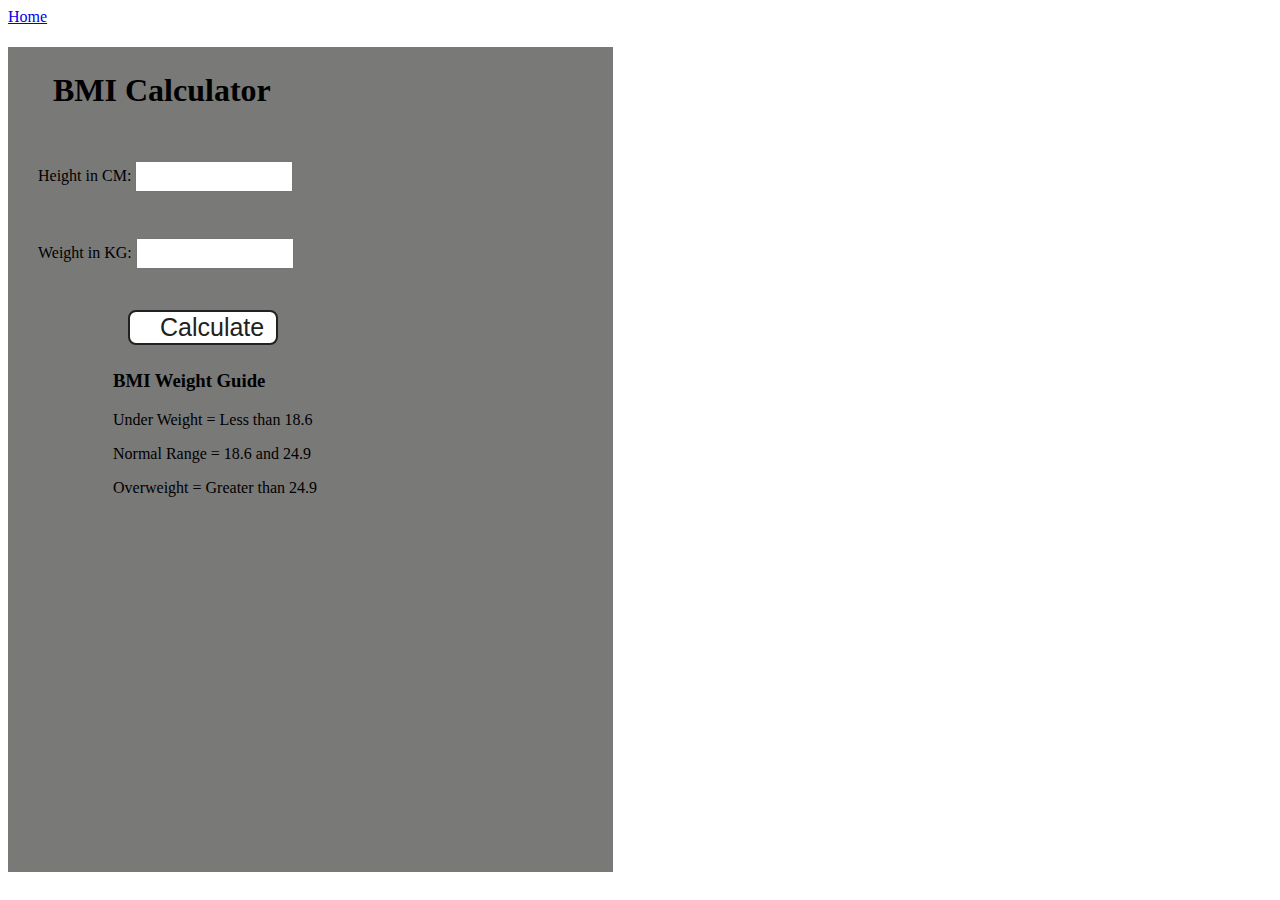
<file: 07_Project(mini)/2-bmi-generator/index.html>
<!DOCTYPE html>
<html lang="en">
  <head>
    <meta charset="UTF-8" />
    <meta name="viewport" content="width=device-width, initial-scale=1.0" />
    <meta http-equiv="X-UA-Compatible" content="ie=edge" />
    <link rel="stylesheet" href="style.css" />
    <title>BMI Calculator</title>
  </head>
  <body>
    <nav>
      <a href="/" aria-current="page">Home</a>
    </nav>
    <div class="container">
      <h1>BMI Calculator</h1>
      <form>
        <p><label>Height in CM: </label><input type="text" id="height" /></p>
        <p><label>Weight in KG: </label><input type="text" id="weight" /></p>
        <button>Calculate</button>
        <div id="results"></div>
        <div id="weight-guide">
          <h3>BMI Weight Guide</h3>
          <p>Under Weight = Less than 18.6</p>
          <p>Normal Range = 18.6 and 24.9</p>
          <p>Overweight = Greater than 24.9</p>
        </div>
      </form>
    </div>
  </body>
  <script src="main.js"></script>
</html>
</file>
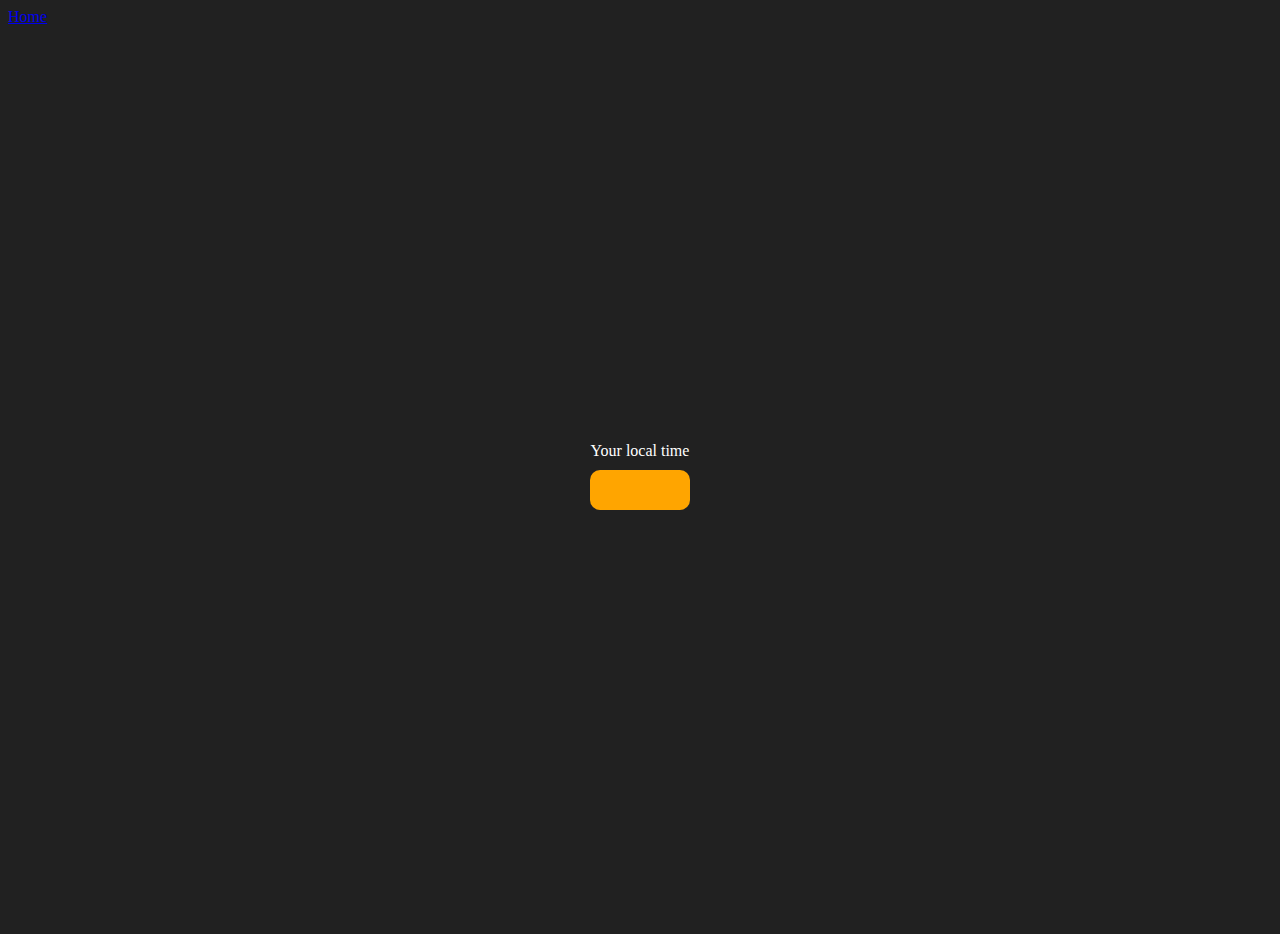
<file: 07_Project(mini)/3-digital-clock/index.html>
<!DOCTYPE html>
<html lang="en">
  <head>
    <meta charset="UTF-8" />
    <meta name="viewport" content="width=device-width, initial-scale=1.0" />
    <meta http-equiv="X-UA-Compatible" content="ie=edge" />
    <link rel="stylesheet" href="style.css" />
    <title>Your Local Time</title>
  </head>
  <body>
    <nav>
      <a href="/" aria-current="page">Home</a>
    </nav>
    <div class="center">
      <div id="banner"><span>Your local time</span></div>
      <div id="clock"></div>
    </div>
    <script src="main.js"></script>
  </body>
</html>
</file>
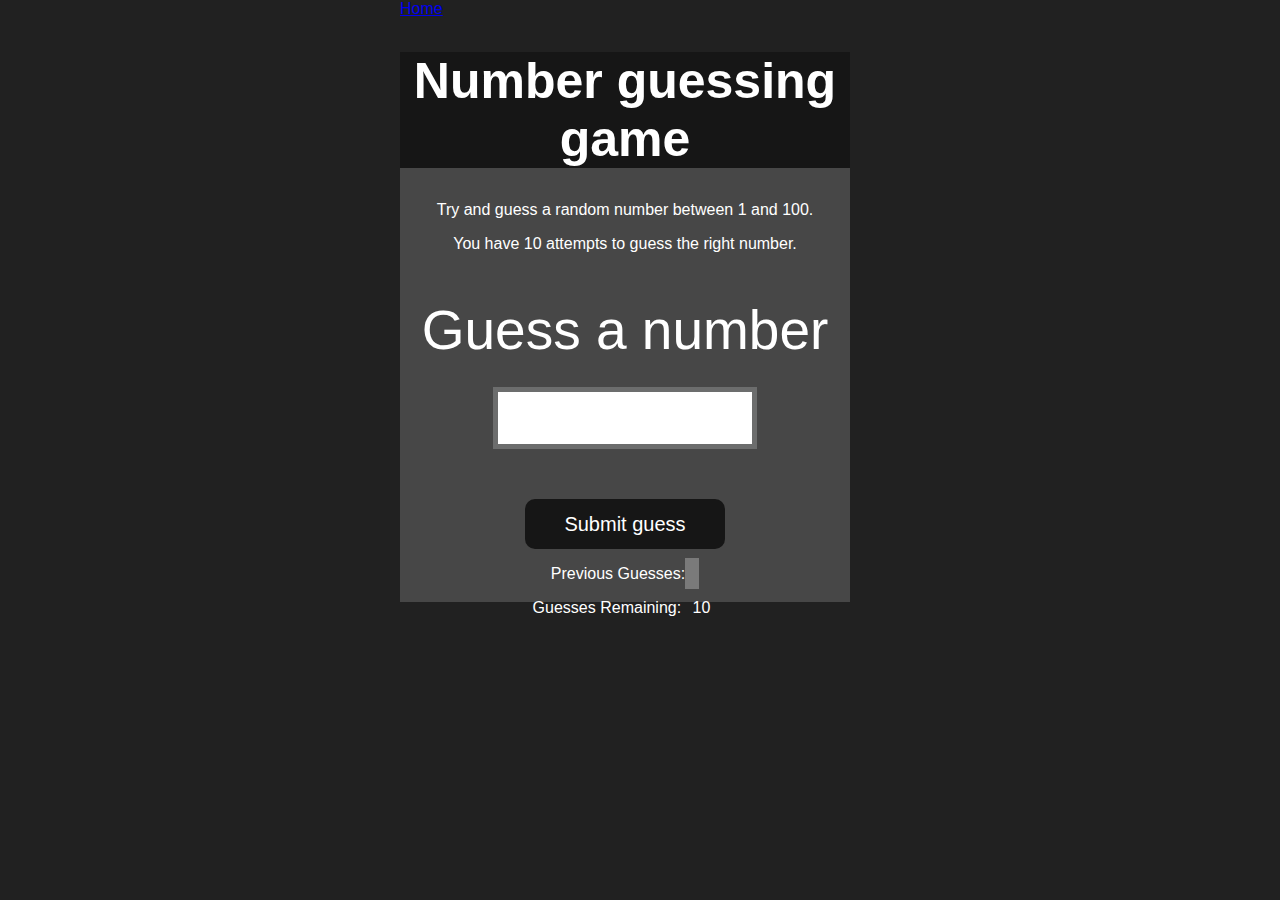
<file: 07_Project(mini)/4-guess-the-number/index.html>
<!DOCTYPE html>
<html lang="en">
<head>
    <meta charset="UTF-8">
    <meta name="viewport" content="width=device-width, initial-scale=1.0">
    <meta http-equiv="X-UA-Compatible" content="ie=edge">
    <title>Number Guessing Game</title>
    <link rel="stylesheet" href="style.css">
</head>
<body style="background-color:#212121; color:#fff;">
  <nav>
    <a href="/" aria-current="page">Home</a>
  </nav>
    
    <div id="wrapper">
      <h1>Number guessing game</h1>
    <p>Try and guess a random number between 1 and 100.</p>
    <p>You have 10 attempts to guess the right number.</p>
    </br>
        <form class="form">
            <label2 for="guessField" id="guess">Guess a number</label>
            <input type="text" id="guessField" class="guessField">
            <input type="submit" id="subt" value="Submit guess" class="guessSubmit">
        </form>

        <div class="resultParas">
            <p >Previous Guesses: <span class="guesses"></span></p>
            <p >Guesses Remaining: <span class="lastResult">10</span></p>
            <p class="lowOrHi"></p>
        </div>
    </div>
    <script src="main.js"></script>
</body>
</html>
</file>
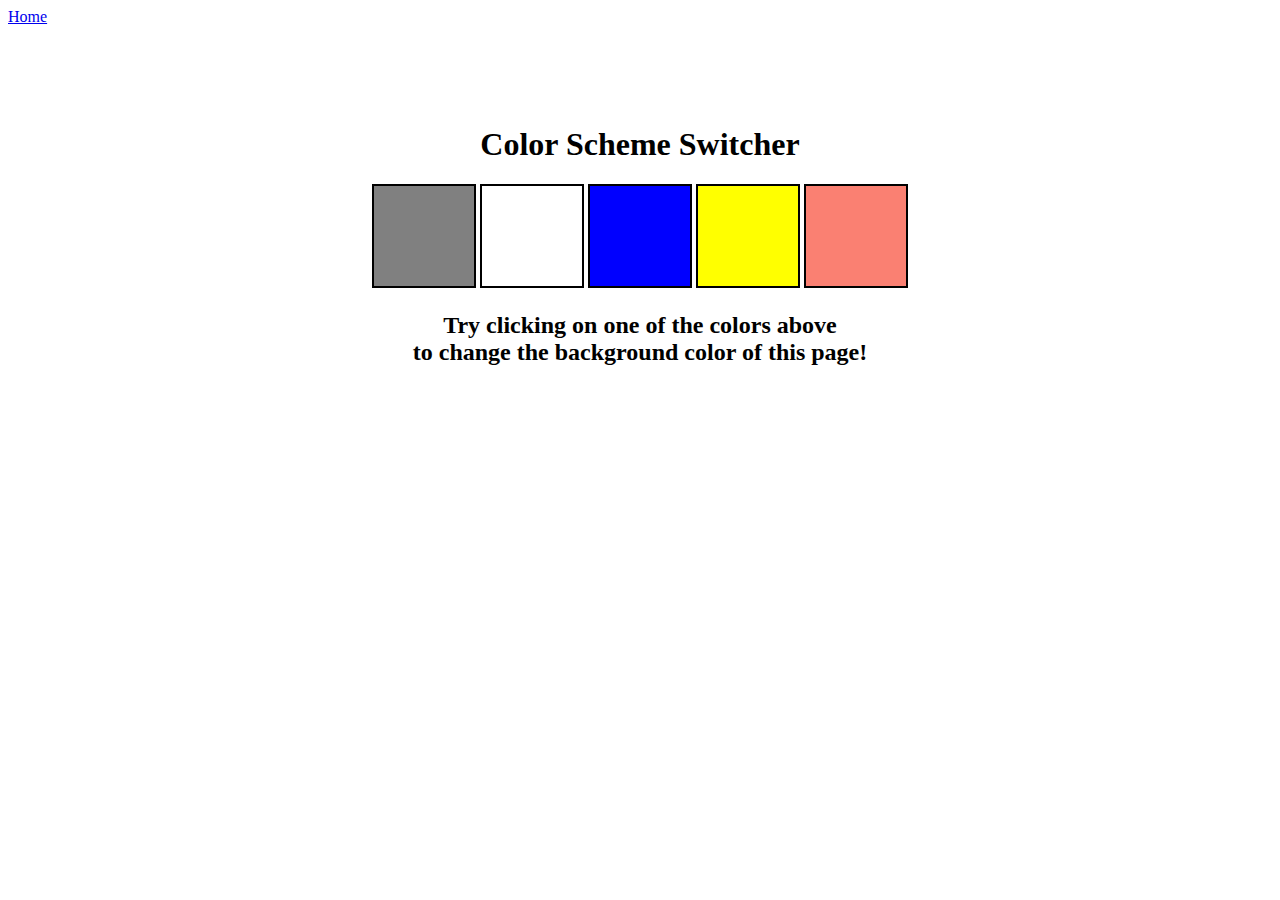
<file: Project(mini)/1-colorchanger/index.html>
<!DOCTYPE html>
<html lang="en">
  <head>
    <meta charset="UTF-8" />
    <meta name="viewport" content="width=device-width, initial-scale=1.0" />
    <meta http-equiv="X-UA-Compatible" content="ie=edge" />
    <link rel="stylesheet" href="style.css" />
    <title>JavaScript Background Color Switcher</title>
  </head>
  <body>
    <nav>
      <a href="/" aria-current="page">Home</a>
    </nav>
    <div class="canvas">
      <h1>Color Scheme Switcher</h1>
      <span class="button" id="grey"></span>
      <span class="button" id="white"></span>
      <span class="button" id="blue"></span>
      <span class="button" id="yellow"></span>
      <span class="button" id="salmon"></span>
      <h2>
        Try clicking on one of the colors above
        <span>to change the background color of this page!</span>
      </h2>
    </div>
    <script src="main.js"></script>
  </body>
</html>
</file>
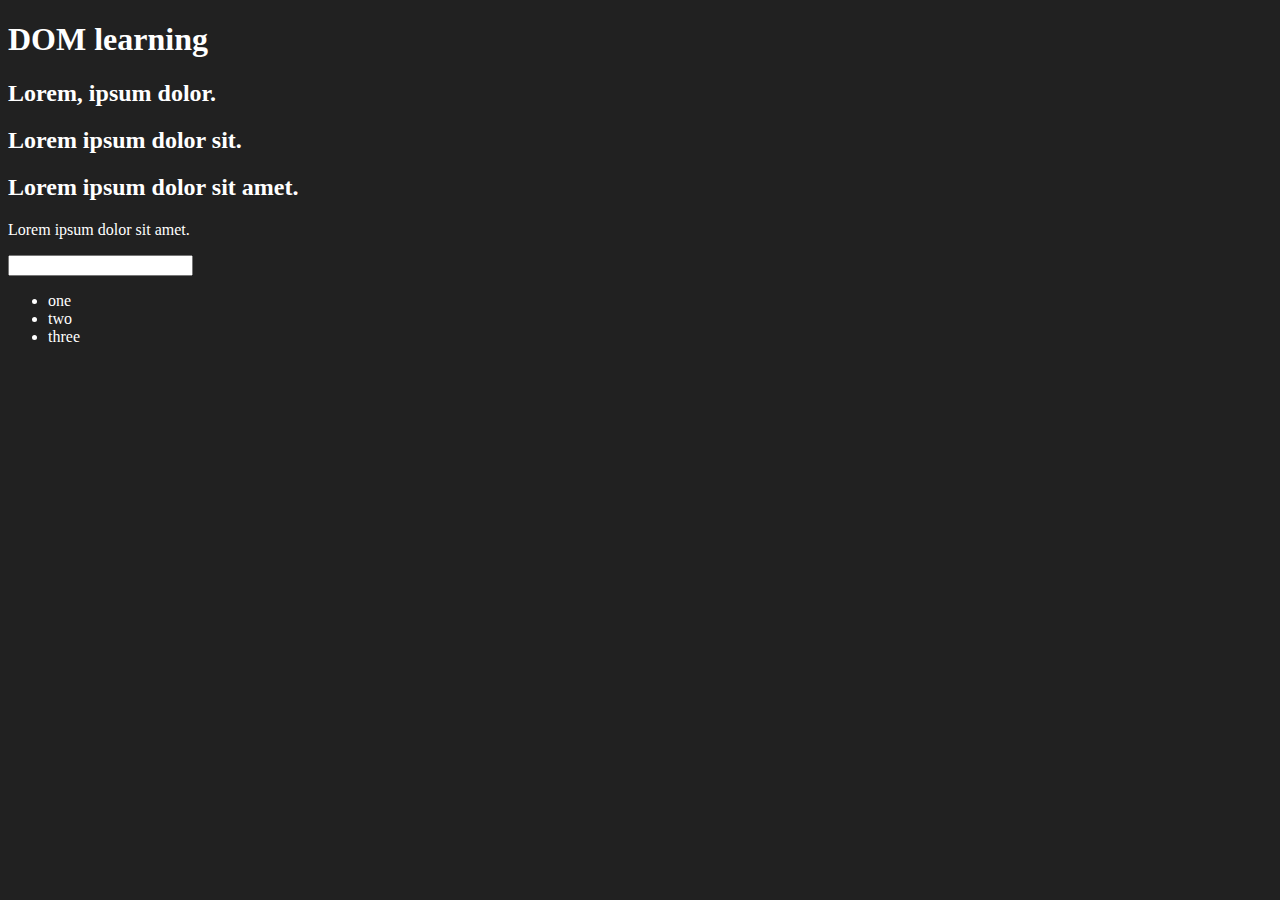
<file: 06_dom/1.html>
<!DOCTYPE html>
<html lang="en">
<head>
    <meta charset="UTF-8">
    <meta name="viewport" content="width=device-width, initial-scale=1.0">
    <title>DOM</title>

    <style>
        .bg-black{
            background-color: #212121;
            color: #fff;
        }
    </style>

</head>
<body class="bg-black">
    <div>
        <h1 id="title" class="heading">DOM learning</h1>
        <h2>Lorem, ipsum dolor.</h2>
        <h2>Lorem ipsum dolor sit.</h2>
        <h2>Lorem ipsum dolor sit amet.</h2>
        <p>Lorem ipsum dolor sit amet.</p>
        <input type="password" name="" id="">

        <ul>
            <li class="list-item">one</li>
            <li class="list-item">two</li>
            <li class="list-item">three</li>
        </ul>
    </div>
</body>
</html>
</file>
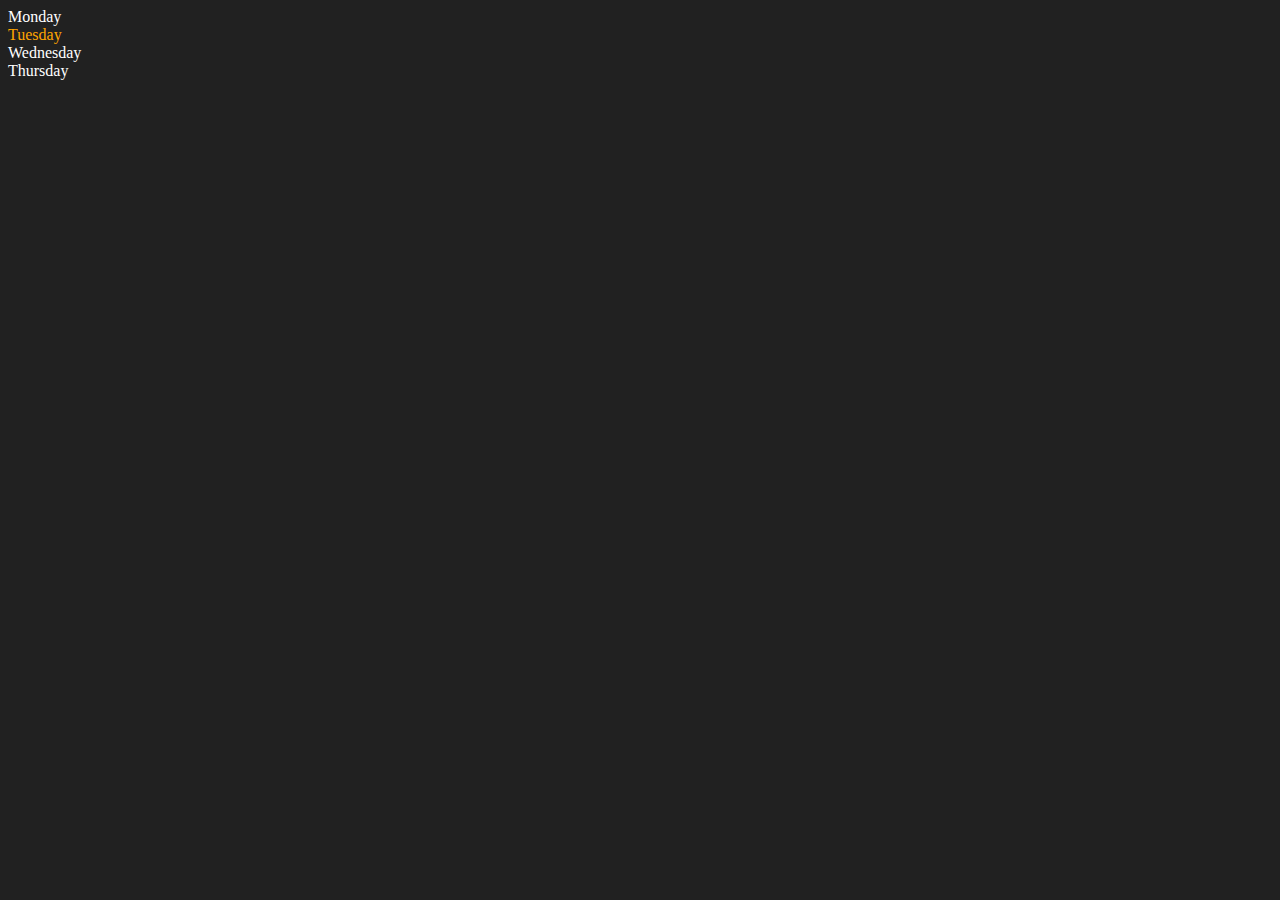
<file: 06_dom/2.html>
<!DOCTYPE html>
<html lang="en">
<head>
    <meta charset="UTF-8">
    <meta name="viewport" content="width=device-width, initial-scale=1.0">
    <title>DOM2</title>
</head>
<body style="background-color: #212121; color: #fff;">
    <div class="parent">
        <div class="day">Monday</div>
        <div class="day">Tuesday</div>
        <div class="day">Wednesday</div>
        <div class="day">Thursday</div>
    </div>
</body>

<script>
    const parent = document.querySelector('.parent')
    // console.log(parent);
    // console.log(parent.children[1]);
    // for (let i = 0; i < parent.children.length; i++) {
    //     console.log(parent.children[i].innerHTML);
    // }
    parent.children[1].style.color= "orange"
    console.log(parent.firstElementChild);
    console.log(parent.lastElementChild);

    const dayone = document.querySelector('.day')
    // console.log(dayone);
    // console.log(dayone.parentElement);
    // console.log(dayone.nextElementSibling);

    console.log("NODES: ", parent.childNodes);



</script>




</html>
</file>
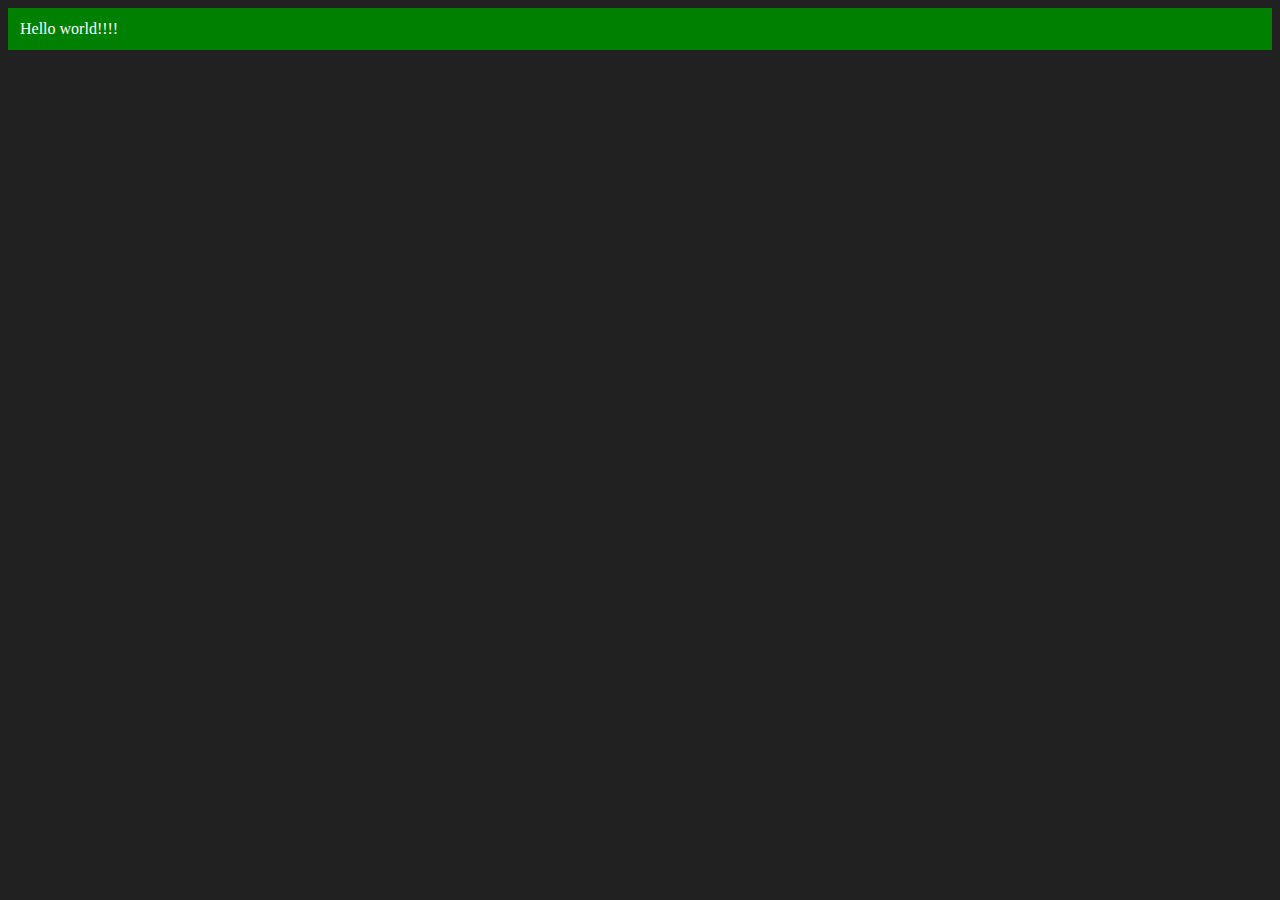
<file: 06_dom/3.html>
<!DOCTYPE html>
<html lang="en">
<head>
    <meta charset="UTF-8">
    <meta name="viewport" content="width=device-width, initial-scale=1.0">
    <title>DOM3</title>
</head>
<body style="background-color: #212121; color: #fff;"> 
</body>
<script>
    const div = document.createElement('div')
    console.log(div);
    div.className = "main"
    div.id = Math.round(Math.random() * 10 + 1)
    div.setAttribute("title" , "new title")
    div.style.backgroundColor = "green"
    div.style.padding = "12px"
    // div.innerText = "Hello world!!!"
    const addText = document.createTextNode("Hello world!!!!")
    div.appendChild(addText)

    document.body.appendChild(div)
</script>
</html>
</file>
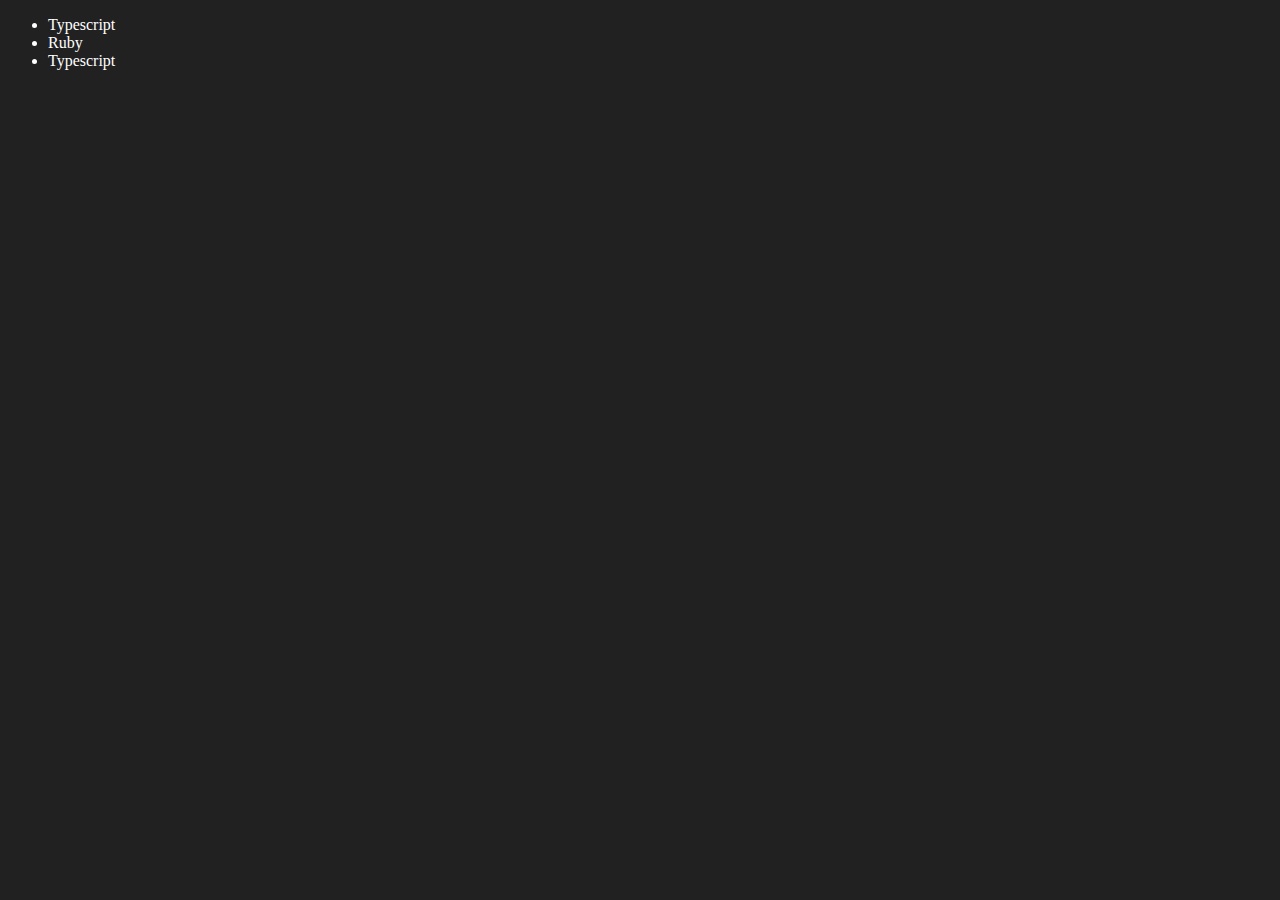
<file: 06_dom/4.html>
<!-- edit and remove operation in js -->

<!DOCTYPE html>
<html lang="en">
<head>
    <meta charset="UTF-8">
    <meta name="viewport" content="width=device-width, initial-scale=1.0">
    <title>DOM4</title>
</head>
<body style="background-color: #212121; color: #fff;">
    <ul class="language">
        <li>Javascript</li>
    </ul>
</body>
<script>
//normal approach
    function addlanguage(langname){
        const li = document.createElement('li')
        li.innerHTML = `${langname}`
        document.querySelector('.language').appendChild(li)
    }
    addlanguage("Python")
    addlanguage("Typescript")

//optimized approach
    function addOptiLanguage(langname) {
        const li = document.createElement('li');
        li.appendChild(document.createTextNode(langname))
        document.querySelector('.language').appendChild(li)
    }
    addOptiLanguage('Golang')

//Edit Operation
    //1st approach
    const secondlang = document.querySelector("li:nth-child(2)")
    console.log(secondlang);
    // secondlang.innerHTML = "Swift"

    //2nd approach
    const newli = document.createElement('li')
    newli.textContent = "Ruby"
    secondlang.replaceWith(newli)

    //another example of EDIT
    const firstlang = document.querySelector("li:first-child")
    firstlang.outerHTML = '<li>Typescript</li>'

//Remove Operation
    //1st approach
    const lastlang = document.querySelector('li:last-child')
    lastlang.remove()

</script>
</html>
</file>
<file: 07_Project(mini)/2-bmi-generator/style.css>
.container {
    width: 575px;
    height: 825px;
  
    background-color: #797978;
    padding-left: 30px;
  }
  #height,
  #weight {
    width: 150px;
    height: 25px;
    margin-top: 30px;
  }
  
  #weight-guide {
    margin-left: 75px;
    margin-top: 25px;
  }
  
  #results {
    font-size: 35px;
    margin-left: 90px;
    margin-top: 20px;
    color: rgb(241, 241, 241);
  }
  
  button {
    width: 150px;
    height: 35px;
    margin-left: 90px;
    margin-top: 25px;
    background-color: #fff;
    padding: 1px 30px;
    border-radius: 8px;
    color: #212121;
    text-decoration: none;
    border: 2px solid #212121;
  
    font-size: 25px;
  }
  
  h1 {
    padding-left: 15px;
    padding-top: 25px;
    
  }
</file>
<file: 07_Project(mini)/3-digital-clock/style.css>
body {
  background-color: #212121;
  color: #fff;
}
.center {
  display: flex;
  height: 100vh;
  justify-content: center;
  align-items: center;
  flex-direction: column;
}
#clock {
  font-size: 40px;
  background-color: orange;
  padding: 20px 50px;
  margin-top: 10px;
  border-radius: 10px;
}
</file>
<file: 07_Project(mini)/4-guess-the-number/style.css>
html {
    font-family: sans-serif;
  }
  
  body {
    width: 300px;
    max-width: 750px;
    min-width: 480px;
    margin: 0 auto;
    background-color: #212121;
  }
  
  .lastResult {
    color: white;
    padding: 7px;
  }
  
  .guesses {
    color: white;
    padding: 7px;
  }
  
  button {
    background-color: #141414;
    color: #fff;
    width: 250px;
    height: 50px;
    border-radius: 25px;
    font-size: 30px;
    border-style: none;
    margin-top: 30px;
    /* margin-left: 50px; */
  }
  
  #subt {
    background-color: #161616;
    color: #ffffff;
    width: 200px;
    height: 50px;
    border-radius: 10px;
    font-size: 20px;
    border-style: none;
    margin-top: 50px;
    /* margin-left: 75px; */
  }
  
  #guessField {
    color: #000;
    width: 250px;
    height: 50px;
    font-size: 30px;
    border-style: none;
    margin-top: 25px;
  
    /* margin-left: 50px; */
    border: 5px solid #6c6d6d;
    text-align: center;
  }
  
  #guess {
    font-size: 55px;
    /* margin-left: 90px; */
    margin-top: 120px;
    color: #fff;
  }
  
  .guesses {
    background-color: #7a7a7a;
  }
  
  #wrapper {
    box-sizing: border-box;
    text-align: center;
    width: 450px;
    height: 550px;
    background-color: #474747;
    color: #fff;
    font-size: 25px;
  }
  
  h1 {
    background-color: #161616;
  
    color: #fff;
    text-align: center;
  }
  
  p {
    font-size: 16px;
    text-align: center;
  }
</file>
<file: Project(mini)/1-colorchanger/style.css>
html {
    margin: 0;
  }
  
  span {
    display: block;
  }
  .canvas {
    margin: 100px auto 100px;
    width: 80%;
    text-align: center;
  }
  
  .button {
    width: 100px;
    height: 100px;
    border: solid black 2px;
    display: inline-block;
  }
  
  #grey {
    background: grey;
  }
  
  #white {
    background: white;
  }
  #blue {
    background: blue;
  }
  #yellow {
    background: yellow;
  }
  #salmon {
    background: salmon;
  }
</file>
